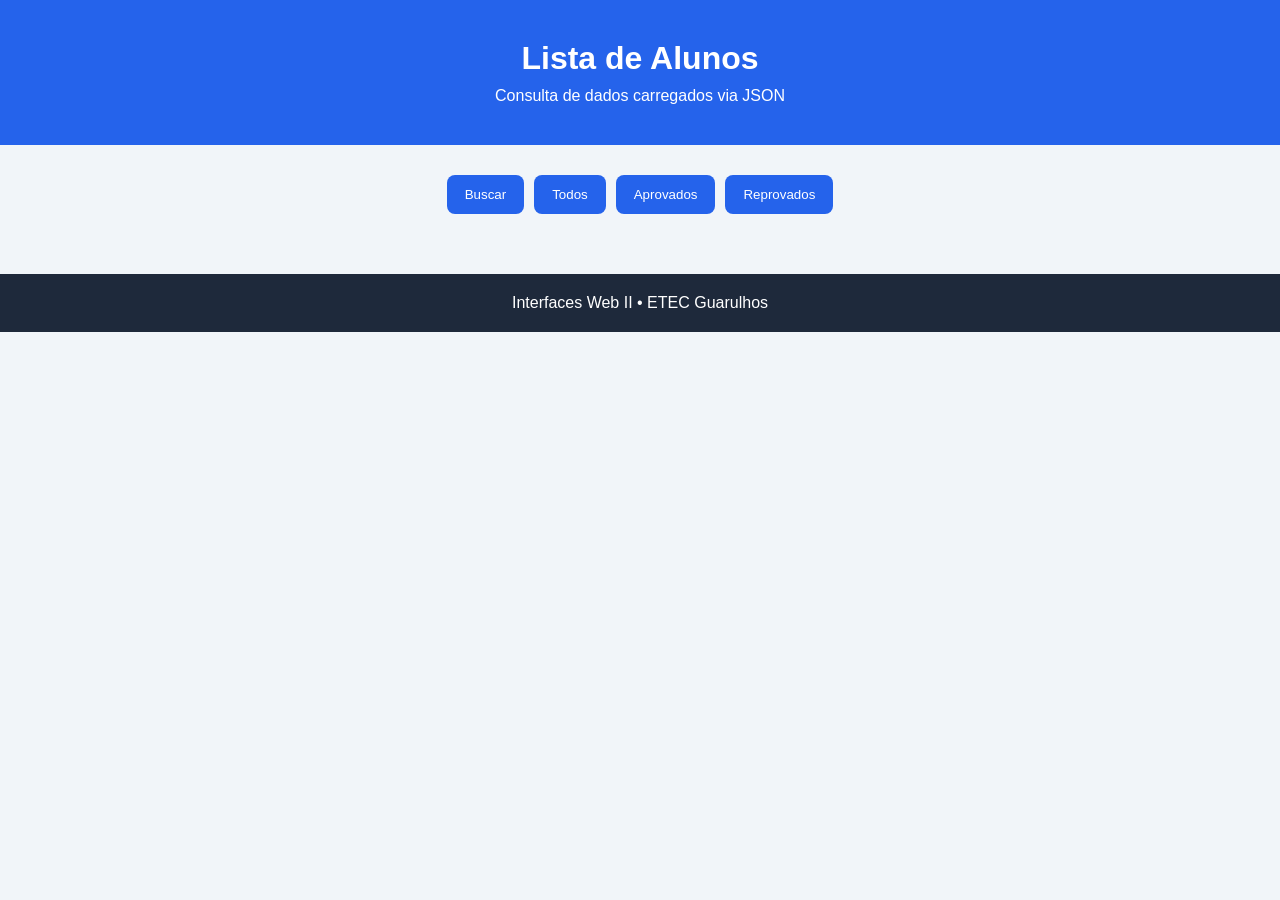
<file: index.html>
<!DOCTYPE html>
<html lang="pt-BR">
<head>
    <meta charset="UTF-8">
    <meta name="viewport" content="width=device-width, initial-scale=1.0">
    <title>Lista de Alunos</title>
<link rel="stylesheet" href="css/estilo.css">
</head>
<body>
    <header>
        <h1>Lista de Alunos</h1>
        <p>Consulta de dados carregados via JSON</p>
    </header>

    <main>

        <section class="controles">
         <button id="btnBuscar"> Buscar</button>
         <button id="btnTodos">Todos</button>
         <button id="btnAprovados">Aprovados</button>
         <button id="btnReprovados">Reprovados</button>
        </section>
    
<section class="status-area">
    <p id="status"></p>
</section>

    <section
        id="listaAlunos"
        class="lista-alunos">
    </section>
    
    </main>

    <footer>
        <p>Interfaces Web II • ETEC Guarulhos</p>
    </footer>

    <script src="js/app.js"></script>
</body>
</html>
</file>
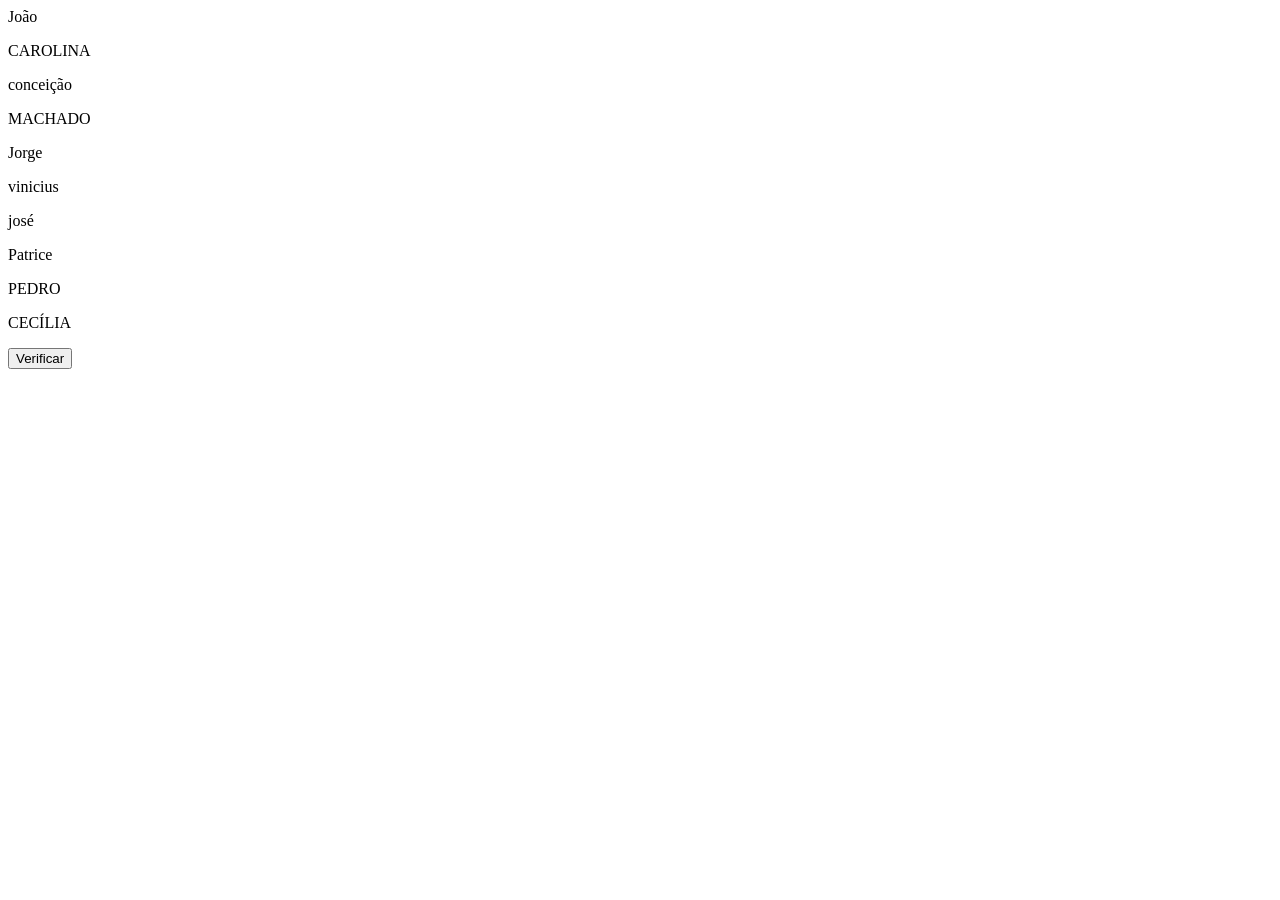
<file: nomes.html>
<html lang="pt-BR">
    <meta charset="utf-8">
    <title>Nomes</title>
<body>
    <main>
        <p>João</p>
        <p>CAROLINA</p>
        <p>conceição</p>
        <p>MACHADO</p>
        <p>Jorge</p>
        <p>vinicius</p>
        <p>josé</p>
        <p>Patrice</p>
        <p>PEDRO</p>
        <p>CECÍLIA</p>
    </main>

    <button onclick="Mostrar()">
        Verificar
    </button>

    <p id="texto"></p>
<script>
    const nomes = ["João", "CAROLINA", "conceição","MACHADO", "Jorge", "vinicius", "josé", "Patrice", "PEDRO", "CECÍLIA"];
    const iniciais = nomes.map(Inicial);
    function Inicial(nom){
        return nom[0]
    };
    function VerificarMaius(ini){
        return ini === ini.toUpperCase()
    }

    function Mostrar(){
        document.getElementById("texto").innerHTML = iniciais.filter(VerificarMaius)
    }

</script>
</body>
</html>
</file>
<file: css/estilo.css>
*{
    margin: 0;
    padding:0;
    box-sizing: border-box;
}

body{
    font-family:  Arial, sans-serif;
    background: #f1f5f9;
    color: #333;
}

header{
    background: #2563eb;
    color: white;
    text-align: center;
    padding: 40px 20px;
}

header h1 {
    margin-bottom: 10px;
}

main{
    width:90%;
    max-width: 1100px;
    margin: 30px auto;
    align-items: center;
}

.controles {
 display: flex;
 justify-content: center;
 align-items: center;
 width: 100%;
 gap: 10px;
 margin-bottom: 20px;
 flex-wrap: wrap;
}

button{
    padding: 12px 18px;
    border: none;
    border-radius: 8px;
    background: #2563eb;
    color: white;
    cursor: pointer;
}

button:hover {
    background: #1d4ed8;
}

#status{
    margin-bottom: 20px;
    font-weight: bold;
}

.lista-alunos{
    display: grid;
    grid-template-columns:  repeat(auto-fit, minmax(250px, 1fr));
    gap: 20px;

}

.card{
    background: white;
    padding: 25px;
    border-radius: 12px;
    box-shadow: 0 4px 10px rgba(0,0,0,0.1);
    transition: 0.3;
}


.card:hover {
 transform: translateY(-5px);
}

.card h2{
color: #2563eb;
margin-bottom: 15px;
}

.card p{
    margin: 8px 0;
}

footer{
    margin-top: 40px;
    padding: 20px;
    background: #1e293b;
    color: white;
    text-align: center;
}
</file>
